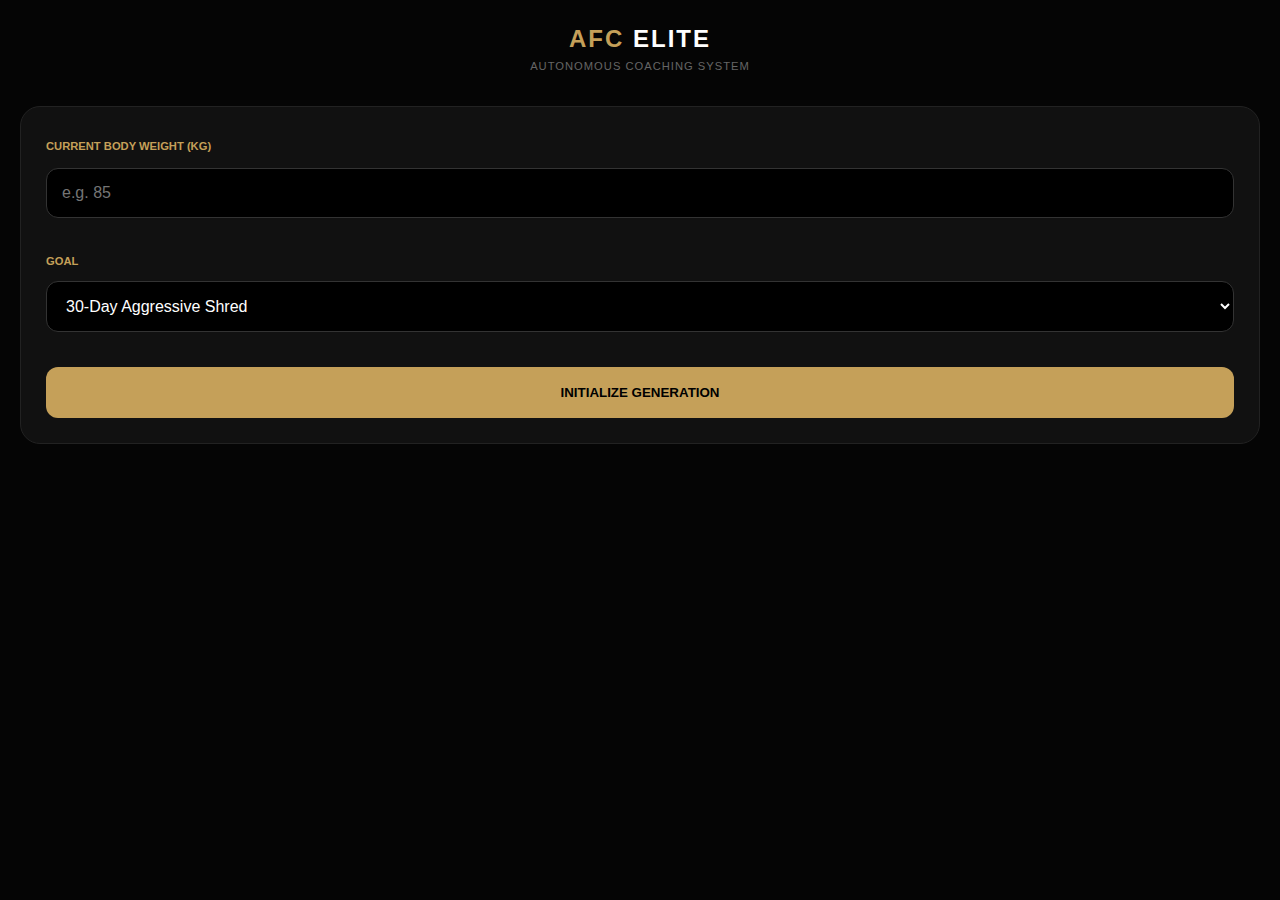
<file: app.html>
<!DOCTYPE html>
<html lang="en">
<head>
    <meta charset="UTF-8">
    <meta name="viewport" content="width=device-width, initial-scale=1.0, maximum-scale=1.0, user-scalable=no">
    <title>AFC Elite | Athlete Portal</title>
    <link rel="manifest" href="manifest.json">
    <link rel="stylesheet" href="styles.css">
    <style>
        :root { --gold: #C5A059; --bg: #050505; --card: #111; }
        body { background: var(--bg); color: #fff; font-family: 'Inter', sans-serif; padding: 20px; }
        .card { background: var(--card); border: 1px solid #222; border-radius: 20px; padding: 25px; margin-bottom: 20px; }
        h1 { color: var(--gold); font-size: 1.5rem; text-transform: uppercase; letter-spacing: 2px; }
        .input-box { width: 100%; padding: 15px; background: #000; border: 1px solid #333; color: #fff; border-radius: 12px; margin-top: 10px; }
        .btn-gen { width: 100%; padding: 18px; background: var(--gold); border: none; border-radius: 12px; font-weight: 900; margin-top: 15px; cursor: pointer; }
        .macro-grid { display: grid; grid-template-columns: 1fr 1fr; gap: 10px; margin-top: 20px; }
        .macro-item { background: #000; padding: 15px; border-radius: 10px; border-left: 3px solid var(--gold); }
    </style>
</head>
<body>

    <header style="text-align: center; margin-bottom: 30px;">
        <h1>AFC <span style="color:#fff">Elite</span></h1>
        <p style="font-size: 0.7rem; color: #666; letter-spacing: 1px;">AUTONOMOUS COACHING SYSTEM</p>
    </header>

    <div class="card">
        <label style="font-size: 0.7rem; color: var(--gold); font-weight: 800;">CURRENT BODY WEIGHT (KG)</label>
        <input type="number" id="weight" class="input-box" placeholder="e.g. 85">
        
        <label style="font-size: 0.7rem; color: var(--gold); font-weight: 800; display:block; margin-top:15px;">GOAL</label>
        <select id="goal" class="input-box">
            <option value="shred">30-Day Aggressive Shred</option>
            <option value="peak">Final 7-Day Peak Week</option>
        </select>

        <button class="btn-gen" onclick="generateProtocol()">INITIALIZE GENERATION</button>
    </div>

    <div id="result" class="card" style="display:none;">
        <h2 style="font-size: 0.8rem; color: var(--gold);">GENERATED PROTOCOL</h2>
        <div class="macro-grid" id="macroDisplay"></div>
        <div id="peakDisplay" style="margin-top:20px;"></div>
        <p style="font-size: 0.65rem; color: #555; margin-top: 20px; border-top: 1px solid #222; padding-top: 10px;">
            🛡️ MANDATORY: TUDCA 500mg | Astragalus 3000mg. <br>
            ⚠️ IDENTITY LOCK: Strict Facial Consistency Protocol Active.
        </p>
    </div>

    <script src="script.js"></script>
    <script>
        if ('serviceWorker' in navigator) {
            navigator.serviceWorker.register('sw.js');
        }
    </script>
</body>
</html>
</file>
<file: styles.css>
/* --- AFC BRAND IDENTITY SYSTEM 2026 --- */
:root {
  --gold: #C5A059;
  --gold-glow: rgba(197, 160, 89, 0.3);
  --bg-black: #050505;
  --card-bg: #111111;
  --border-dim: #222222;
  --text-main: #ffffff;
  --text-dim: #888888;
  --success: #00ff99;
  --danger: #ff4444;
}

/* --- Global Reset --- */
* {
  margin: 0;
  padding: 0;
  box-sizing: border-box;
  -webkit-font-smoothing: antialiased;
}

body {
  background-color: var(--bg-black);
  color: var(--text-main);
  font-family: 'Inter', -apple-system, BlinkMacSystemFont, "Segoe UI", Roboto, sans-serif;
  line-height: 1.6;
  overflow-x: hidden;
}

/* --- Typography --- */
h1, h2, h3, .btn {
  text-transform: uppercase;
  letter-spacing: 2px;
  font-weight: 900;
}

.gold-gradient {
  background: linear-gradient(135deg, #C5A059 0%, #F1D38E 50%, #C5A059 100%);
  -webkit-background-clip: text;
  -webkit-text-fill-color: transparent;
}

/* --- Layout Components --- */
.container {
  width: 90%;
  max-width: 1200px;
  margin: 0 auto;
}

.card {
  background: var(--card-bg);
  border: 1px solid var(--border-dim);
  border-radius: 20px;
  padding: 30px;
  transition: all 0.3s ease;
}

.card:hover {
  border-color: var(--gold);
  box-shadow: 0 10px 40px rgba(0, 0, 0, 0.6);
}

/* --- Form Elements --- */
input, select {
  width: 100%;
  padding: 15px;
  background: #000;
  border: 1px solid var(--border-dim);
  border-radius: 12px;
  color: #fff;
  font-size: 1rem;
  margin-bottom: 20px;
  transition: border-color 0.3s;
}

input:focus {
  outline: none;
  border-color: var(--gold);
}

/* --- Buttons --- */
.btn {
  display: inline-block;
  background: var(--gold);
  color: #000;
  padding: 18px 35px;
  border-radius: 50px;
  text-decoration: none;
  text-align: center;
  font-size: 0.9rem;
  border: none;
  cursor: pointer;
  transition: transform 0.2s, filter 0.2s;
}

.btn:hover {
  filter: brightness(1.1);
  transform: scale(1.02);
}

.btn-outline {
  background: transparent;
  color: var(--gold);
  border: 2px solid var(--gold);
}

/* --- Dashboard Specifics --- */
.macro-grid {
  display: grid;
  grid-template-columns: repeat(auto-fit, minmax(100px, 1fr));
  gap: 15px;
}

.macro-item {
  background: #000;
  padding: 15px;
  border-radius: 12px;
  text-align: center;
  border-bottom: 3px solid var(--gold);
}

.macro-item span {
  font-size: 0.6rem;
  color: var(--text-dim);
  display: block;
}

.macro-item b {
  font-size: 1.2rem;
  color: var(--gold);
}

/* --- Utility --- */
.text-danger { color: var(--danger); }
.text-success { color: var(--success); }

/* --- Mobile Nav Sticky --- */
.mobile-nav {
  position: fixed;
  bottom: 0;
  left: 0;
  width: 100%;
  background: #000;
  border-top: 1px solid var(--border-dim);
  display: flex;
  justify-content: space-around;
  padding: 15px 0;
  z-index: 1000;
}
</file>
